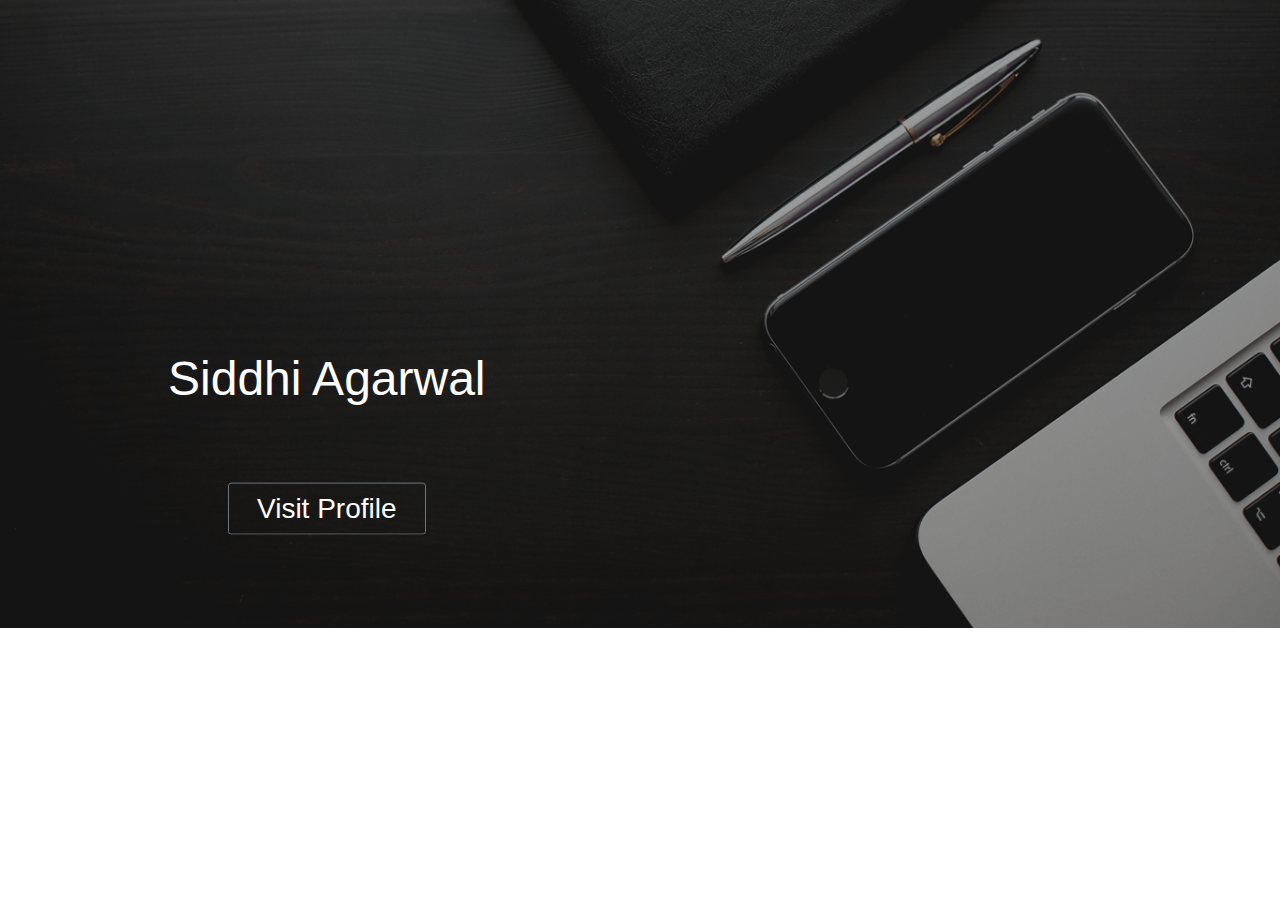
<file: pset8/homepage/index.html>
<!DOCTYPE html>
<html lang="en">
    <head>
        <!--LINK CSS FILE-->
        <link href="styles.css" rel="stylesheet">
        <title>Portfolio</title>
         <meta name="viewport" content="width=device-width, initial-scale=1">
        <link rel="stylesheet" href="https://stackpath.bootstrapcdn.com/bootstrap/4.3.1/css/bootstrap.min.css">
        <script src="script.js"></script>
    </head>
    <body>
        <div class="imgd">
            <!--BACKGROUND IMAGE-->
            <img src="images/background-portfolio.png" alt="portfoliobg">
        </div>
            <div class="main-content">
                <h1 class="heading">Siddhi Agarwal</h1>
                <h6 id="hd" class="sub-heading">Developer & Analytics</h6>
                <br>
                <button type="button" id="btn1" class="btn btn-outline-secondary btn-sm"><a href="about.html">Visit Profile</a></button>
            </div>
    </body>
</html>
</file>
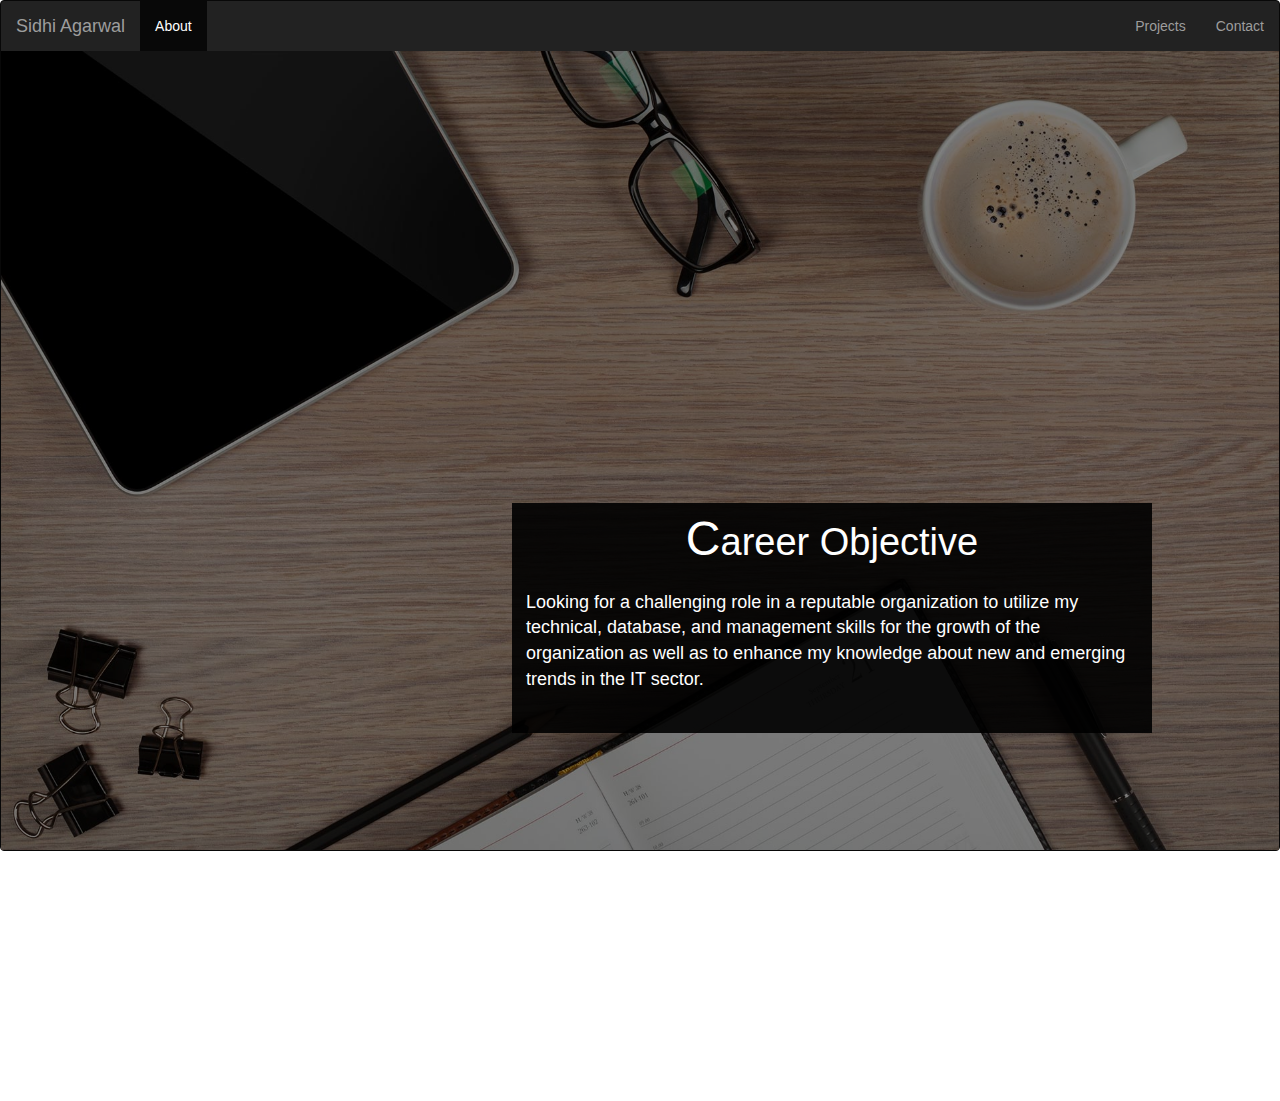
<file: pset8/homepage/about.html>
<!DOCTYPE html>
<html lang="en">
<head>
    <meta charset="UTF-8">
    <meta name="viewport" content="width=device-width, initial-scale=1.0">
    <title>About</title>
    <link rel="stylesheet" type="text/css" href="style1.css">
    <!-- css style file link -->
    <script>
     alert("Welcome !!");
    </script>
    <link rel="stylesheet" href="https://maxcdn.bootstrapcdn.com/bootstrap/3.4.1/css/bootstrap.min.css">
</head>
<body>
    <header>
    <nav class="navbar navbar-inverse">
        <div class="container-fluid">
          <div class="navbar-header">
            <a class="navbar-brand" href="index.html">Sidhi Agarwal</a>
          </div>
          <ul class="nav navbar-nav">
            <li class="active"><a href="about.html">About</a></li>
          </ul>
          <ul class="nav navbar-nav navbar-right">
            <li><a href="project.html">Projects</a></li>
            <li><a href="contact.html">Contact</a></li>
          </ul>
        </div>
        <div class="img-div">
          <img src="images/slide.jpg">
        </div>
    </nav>
        <div class="intro">
          <h3 class=" text-center">Career Objective</h3>
          <p class="para">Looking for a challenging role in a reputable organization to utilize my technical, database, and management skills for the growth of the organization as well as to enhance my knowledge about new and emerging trends in the IT sector.</p>
        </div>
      </header>
</body>
</html>
</file>
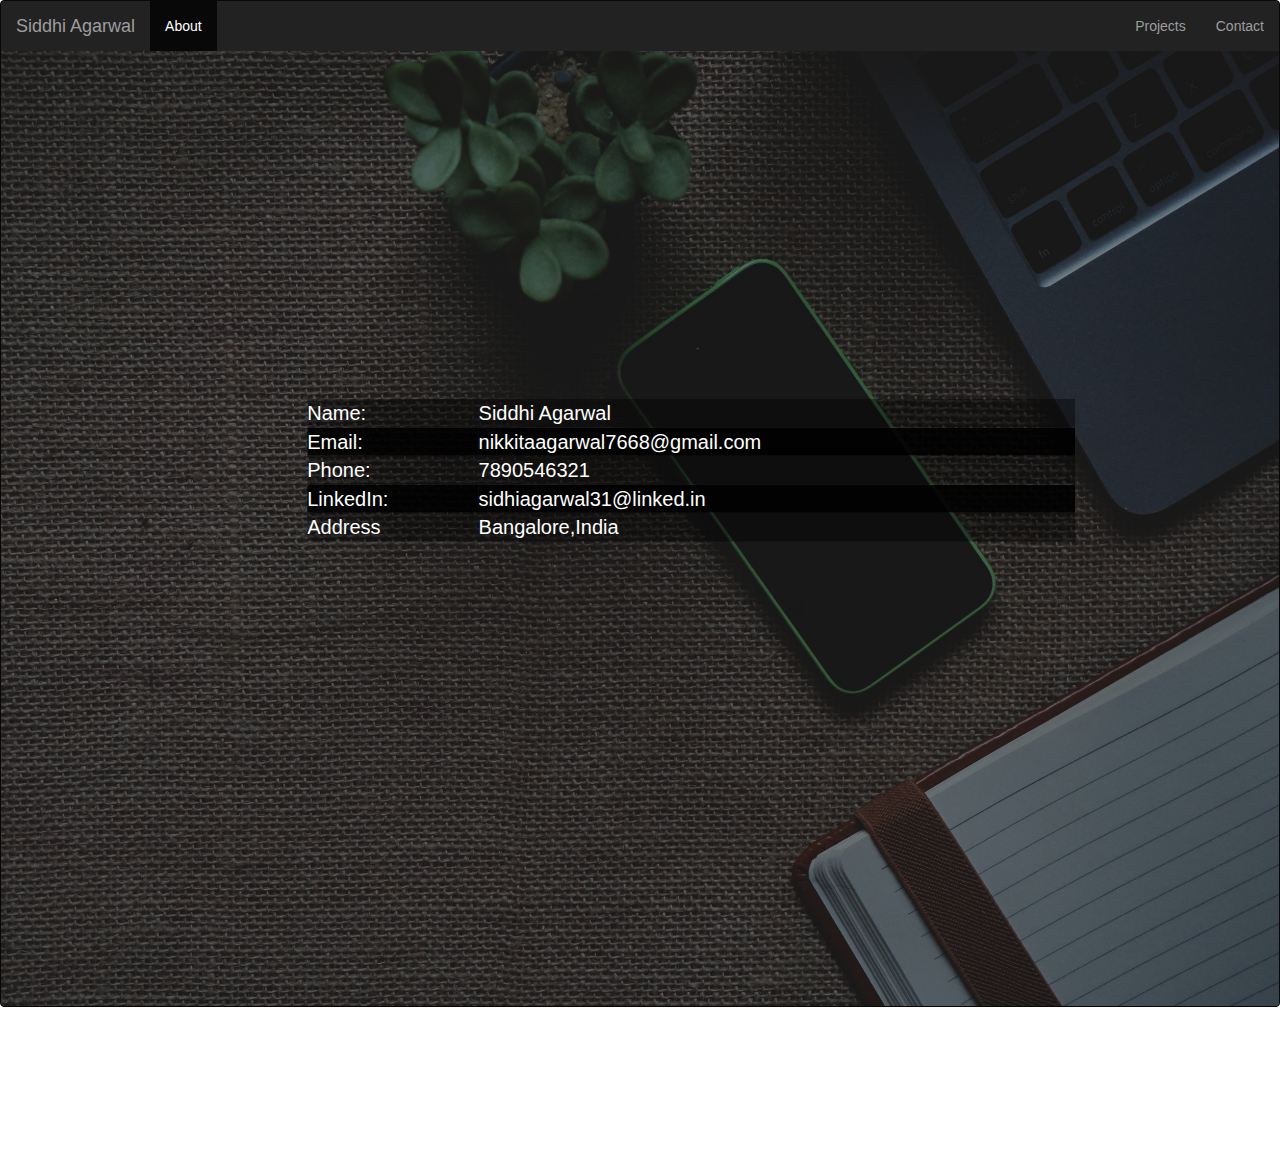
<file: pset8/homepage/contact.html>
<!DOCTYPE html>
<html lang="en">
<head>
    <meta charset="UTF-8">
    <meta name="viewport" content="width=device-width, initial-scale=1.0">
    <title>Contact</title>
    <link href="style2.css" rel="stylesheet">
    <!-- Latest compiled JavaScript and bootstrap -->
    <script src="https://maxcdn.bootstrapcdn.com/bootstrap/3.4.1/js/bootstrap.min.js"></script>
    <link rel="stylesheet" href="https://maxcdn.bootstrapcdn.com/bootstrap/3.4.1/css/bootstrap.min.css">
</head>
<body>
    <header>
    <nav class="navbar navbar-inverse">
        <div class="container-fluid">
            <div class="navbar-header">
                <a class="navbar-brand" href="index.html">Siddhi Agarwal</a>
              </div>
              <ul class="nav navbar-nav">
                <li class="active"><a href="about.html">About</a></li>
              </ul>
          <ul class="nav navbar-nav navbar-right">

            <li><a href="project.html">Projects</a></li>
            <li><a href="contact.html">Contact</a></li>
          </ul>
        </div>
        <div class="img-div">
            <img src="images/bg.jpg">
        </div>
    </nav>
    <div class="cont">
        <h3><span style="margin-left:35%;">Detail Info</div>
    </div>
        <table>
            <tr>
            <td> Name:</td>
            <td>Siddhi Agarwal</td>
            </tr>
            <tr>
            <td>Email:</td>
            <td>nikkitaagarwal7668@gmail.com</td>
            </tr>
            <tr>
            <td>Phone:</td>
            <td>7890546321</td>
            </tr>
            <tr>
            <td>LinkedIn:</td>
            <td>sidhiagarwal31@linked.in</td>
            </tr>
            <tr>
            <td>Address</td>
            <td>Bangalore,India</td>
            </tr>
        </table>
    </header>
 </body>
 </html>
</file>
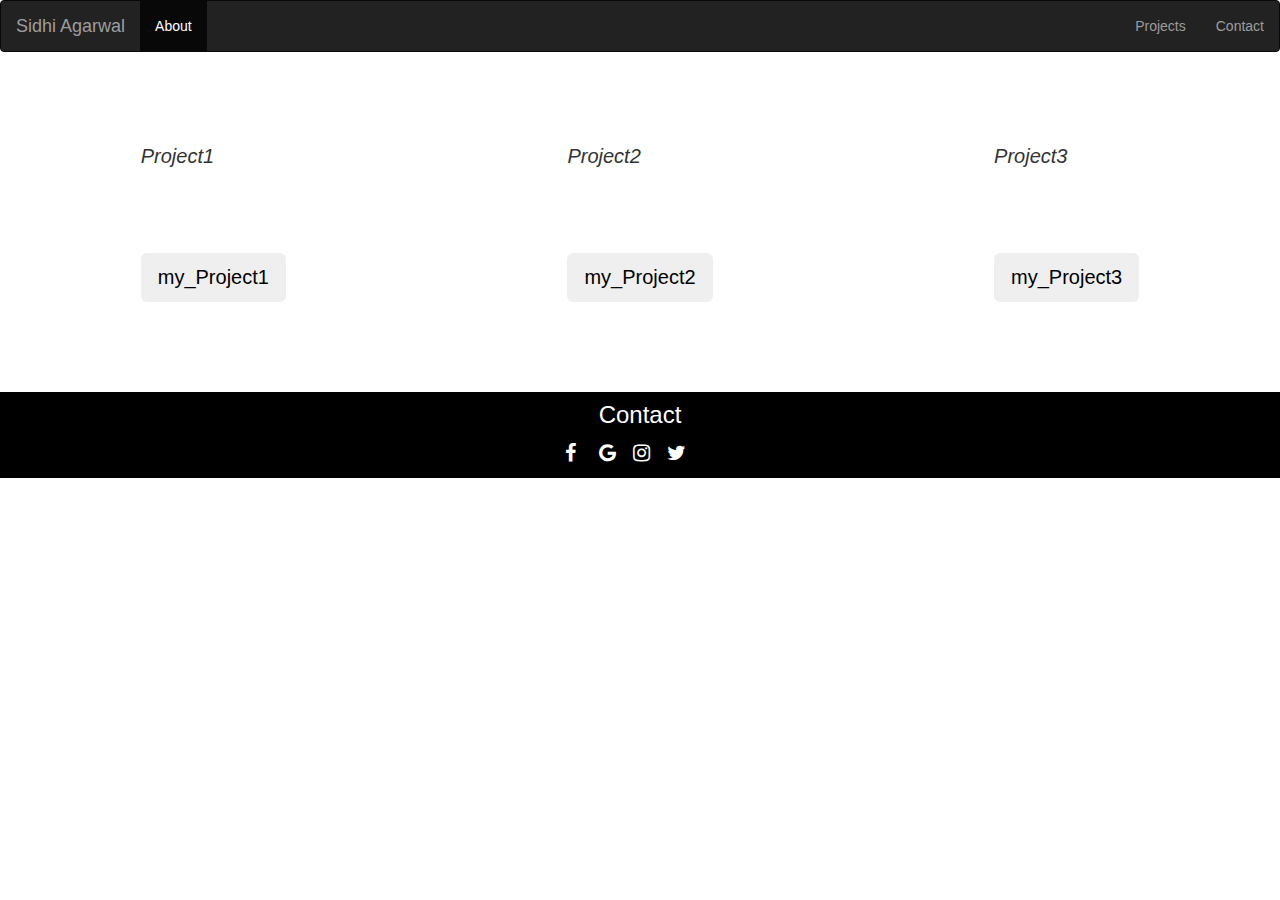
<file: pset8/homepage/project.html>
<!DOCTYPE html>
<html lang="en">
<head>
    <meta charset="UTF-8">
    <meta name="viewport" content="width=device-width, initial-scale=1.0">
    <title>Project</title>
    <!-- Add icon library -->
    <link rel="stylesheet" href="https://cdnjs.cloudflare.com/ajax/libs/font-awesome/4.7.0/css/font-awesome.min.css">
    <link rel="stylesheet" type="text/css" href="style.css">
    <script src ="script1.js"></script>
    <link rel="stylesheet" href="https://maxcdn.bootstrapcdn.com/bootstrap/3.4.1/css/bootstrap.min.css">
</head>
<body>
    <nav class="navbar navbar-inverse">
        <div class="container-fluid">
          <div class="navbar-header">
            <a class="navbar-brand" href="index.html">Sidhi Agarwal</a>
          </div>
          <ul class="nav navbar-nav">
            <li class="active"><a href="about.html">About</a></li>
          </ul>
          <ul class="nav navbar-nav navbar-right">

            <li><a href="project.html">Projects</a></li>
            <li><a href="contact.html">Contact</a></li>
          </ul>
        </div>
    </nav>
    <div class="flex-container">
      <div class="para1">
        <p id="p1">Project1</p>
        <button id="btn1" class="btn btn-outline-dark btn-lg" onclick="myFunction()">my_Project1</button>
      </div>
      <div class="para2">
        <p id="p2">Project2</p>
        <button id="btn2" class="btn btn-outline-dark btn-lg" onclick="myFunction1()">my_Project2</button>
      </div>
      <div class="para3">
        <p id="p3">Project3</p>
        <button id="btn2" class="btn btn-outline-dark btn-lg" onclick="myFunction2()">my_Project3</button>
      </div>
      </div>
      <div class="footer">
        <h3 class="text-center">Contact</h3>
        <!-- Add font awesome icons -->
        <div class="a">
            <a href="#" class="fa fa-facebook"></a>
            <a href="#" class="fa fa-google"></a>
            <a href="#" class="fa fa-instagram"></a>
            <a href="#" class="fa fa-twitter"></a>
        </div>
      </div>
  </body>
</html>
</file>
<file: pset8/homepage/styles.css>
* {
  -moz-box-sizing: border-box; /* Firexfox */
  -webkit-box-sizing: border-box; /* Safari/Chrome/iOS/Android */
  box-sizing: border-box; /* IE */
  margin:0px;
  padding:0px;
  overflow: hidden;
}
.imgd img
{
    background-size:cover;
    background-repeat:no-repeat;
    background-position:center;
    width:100%;
    filter: brightness(60%);
}
.main-content
{
transform:translate(10%,-150%);
}
.heading
{
    color:white;
    font-size:48px;
    padding-left:40px;
}
.sub-heading{
    color:white;
    font-size:30px;
    padding-left:65px;
}
#btn1
{
    margin-left:100px;

}
button a
{
    color:white;
    font-size:28px;
    padding:20px;
}
button a:hover
{
    text-decoration:none;
    color:white;
}
/*MEDIA QUERY FOR SMALLER SCREEN that is mobile device*/
@media only screen and (max-width: 400px)
{
    *
    {
        overflow:visible;
    }
    .imgd img
    {
        width: 132%;
    }
    .main-content
    {
        transform:translate(10%,50%);
    }
    .heading
    {
        color:black;
        font-size:42px;
        text-align:center;
        padding-top:20px;

    }
    .sub-heading{
        font-size:28px;
        text-align:center;
        color:black;
        padding-top:20px;
        padding-right:20px;
    }
    #btn1{
    margin-left:115px;
    }
    button a{
    color:black;
    font-size:22px;
    padding:20px;
    }
}
/*media query for medium screen */
@media only screen and (min-width: 399px) and (max-width:499px)
{
    *{
        overflow:visible;
    }
    .imgd img{
         width: 115%;
    }
    #btn1{
        margin-left:155px;
    }
    .main-content{
        transform:translate(0%,50%);
    }
    .heading{
        font-size:40px;
        color:black;
        padding:10px;
        padding-left:80px;
        text-align:center;
    }
    .sub-heading{
       font-size:30px;
       color:black;
       padding:10px;
       text-align:center;
       padding-left:60px;
    }
    button a{
        color:black;
        font-size:28px;
        padding:20px;
        padding-left:30px;
    }
}
/*media query for larger screen*/
@media only screen and (min-width: 500px) and (max-width:699px)
{
    *{
        overflow:visible;
    }
     .imgd img
     {
         width: 105%;
    }
    #btn1{
        margin-left:35%;

    }
    .main-content{
    transform:translate(0%,50%);
    }
    .heading{
        font-size:46px;
        color:black;
        padding:10px;
        padding-left:80px;
        text-align:center;
    }
    .sub-heading{
       font-size:36px;
       color:black;
       padding:10px;
       text-align:center;
       padding-left:60px;
    }
    button a{
        color:black;
        font-size:28px;
        padding:20px;
        padding-left:30px;
    }
}
@media only screen and (min-width: 700px) and (max-width:899px){
    *{
        overflow:visible;
    }
     .imgd img{
         width: 105%;
    }
    #btn1{
        margin-left:40%;

    }
    .main-content{
    transform:translate(0%,50%);
    }
    .heading{
        font-size:52px;
        color:black;
        padding:10px;
        padding-left:80px;
        text-align:center;
    }
    .sub-heading{
       font-size:42px;
       color:black;
       padding:10px;
       text-align:center;
       padding-left:60px;

    }
    button a{
        color:black;
        font-size:32px;
        padding:20px;
        padding-left:30px;
    }
}
</file>
<file: pset8/homepage/style1.css>
*{
    margin:0px;
    padding: 0px;
    box-sizing: border-box;
}
img{
    background-position: absolute;
    background-repeat: no-repeat;
    filter: brightness(50%);
    background-size: cover;
    width: 100%;
}
.intro{
    background-color: rgba(0,0,0,0.9);
    transform: translate(80%,-160%);
    width: 50%;
    height: 230px;
}
.intro h3{
    color:white;
    padding-top: 10px;
    opacity: initial;
}
.intro h3:hover{
    padding: 15px;
    background-color: rgb(102, 16, 102);
    color:white;
}
.intro h3{
    font-size:38px;
}
.intro h3::first-letter{
    font-size: 48px;
}
.intro p{
    color:white;
    font-size:18px;
    padding: 14px;
}
.intro p::selection{
    color:white;
    background-color: rgb(105, 67, 122);
}
/*media query for smaller screen*/
@media only screen and (max-width: 650px)
{
    img{
    background-size: cover;
    width: 100%;
    }
    .intro{
    transform: translate(0%,-7%);
    width: 100%;
    height:380px;
    }
}
/*media query for medium screen*/
@media only screen and (max-width:750px)and (min-width:651px){

    img{
    background-size: cover;
    width: 100%;
    }
    .intro{
    transform: translate(0%,-7%);
    width: 100%;
    height:300px;
    }
}
</file>
<file: pset8/homepage/style2.css>
*{
     margin:0px;
     padding: 0px;
     overflow:hidden;
    }
    img{
        background-size: cover;
        background-repeat: no-repeat;
        width: 100%;
        filter:brightness(50%);
        }
    h3{
         display: none;
      }
    table {
          border-collapse: collapse;
          width: 60%;
          transform: translate(40%,-440%);
          }

        td {
          text-align: left;
          padding: 20px;
          font-size: 20px;
           }
        tr:nth-child(odd) {background-color:rgba(0,0,0,0.4);
        color:white;
        }
        tr:nth-child(even) {background-color:rgba(0,0,0,0.9);
        color:white;
        }
/*media query*/
@media only screen and (max-width: 650px)
{
    *{
        overflow:visible;
     }
     img{
        background-size: cover;
        width: 100%;
        }
    h3{
        font-size:28px;
        display: initial;
        }
    table{
        transform: translate(0%,10%);
        width:100%;
        height:auto;
        }
    td {
        text-align:center;
        padding: 20px;
        font-size: 18px;
        }
}
@media only screen and (max-width:850px)and (min-width:731px){

       *{
         overflow:visible;
        }
         img{
            background-size: cover;
            width: 100%;
          }
        table{
            transform: translate(0%,-350%);
            width:80%;
            height:auto;
            margin-left:70px;
        }
        .cont h3{
            display:hidden;
        }
}
@media only screen and (max-width:750px)and (min-width:651px){

    *{
        overflow:visible;
    }
    img{
        background-size: cover;
        width: 100%;
      }
        .cont h3 {
        font-size:38px;
        display:initial;
        }
    table{
        transform: translate(0%,30%);
        width:100%;
        height:auto;
    }
    td {
        text-align:center;
        padding:20px;
        font-size: 24px;
        }
}
</file>
<file: pset8/homepage/style.css>
*{
    margin:0px;
    padding:0px;
}
.flex-container {
        display:flex;
        flex-direction:row;
        justify-content: space-around;
        height: 300px;
        flex-basis:90%;
        align-items: center;
        align-content:center;
    }
    .para1 button, .para2 button, .para3 button{
        font-size:20px;
        margin-top:50%;
        font-weight:400;
        color:black;
    }
    .para1 p, .para2 p, .para3 p{
        font-size:20px;
        font-weight:200;
        font-style:italic;
    }
    .footer{
        background-color:black;
        width:100%;
        height:86px;
    }
    .footer h3{
        color:white;
        padding-top:10px;
    }
    .a {
        margin-left:43%;
    }
    .fa {
     padding:15px;
      padding-top: 5px;
      font-size: 20px;
      width: 20px;
      text-decoration: none;
      border-radius: 50%;
    }
    .fa:hover{
        text-decoration:none;
    }
    .fa-facebook {
      color: white;
    }
    .fa-twitter {
      color: white;
    }
    .fa-instagram {
      color: white;
    }
    .fa-google {
      color: white;
    }

    /*media query*/
@media only screen and (max-width: 500px){
    .flex-container {
        display:flex;
        flex-direction:row;
    }
    p{
        font-size:30px;
        text-align:center;
    }
    .para1 button, .para2 button, .para3 button{
        font-size:14px;
    }
    .footer
    {
        height:120px;
    }
    .a{
        margin-left:37%;
    }
    .footer h3{
        padding-top:40px;
    }
    .fa {
      padding-top: 55px;
      padding:10px;
      font-size: 10px;

    }
}
</file>
